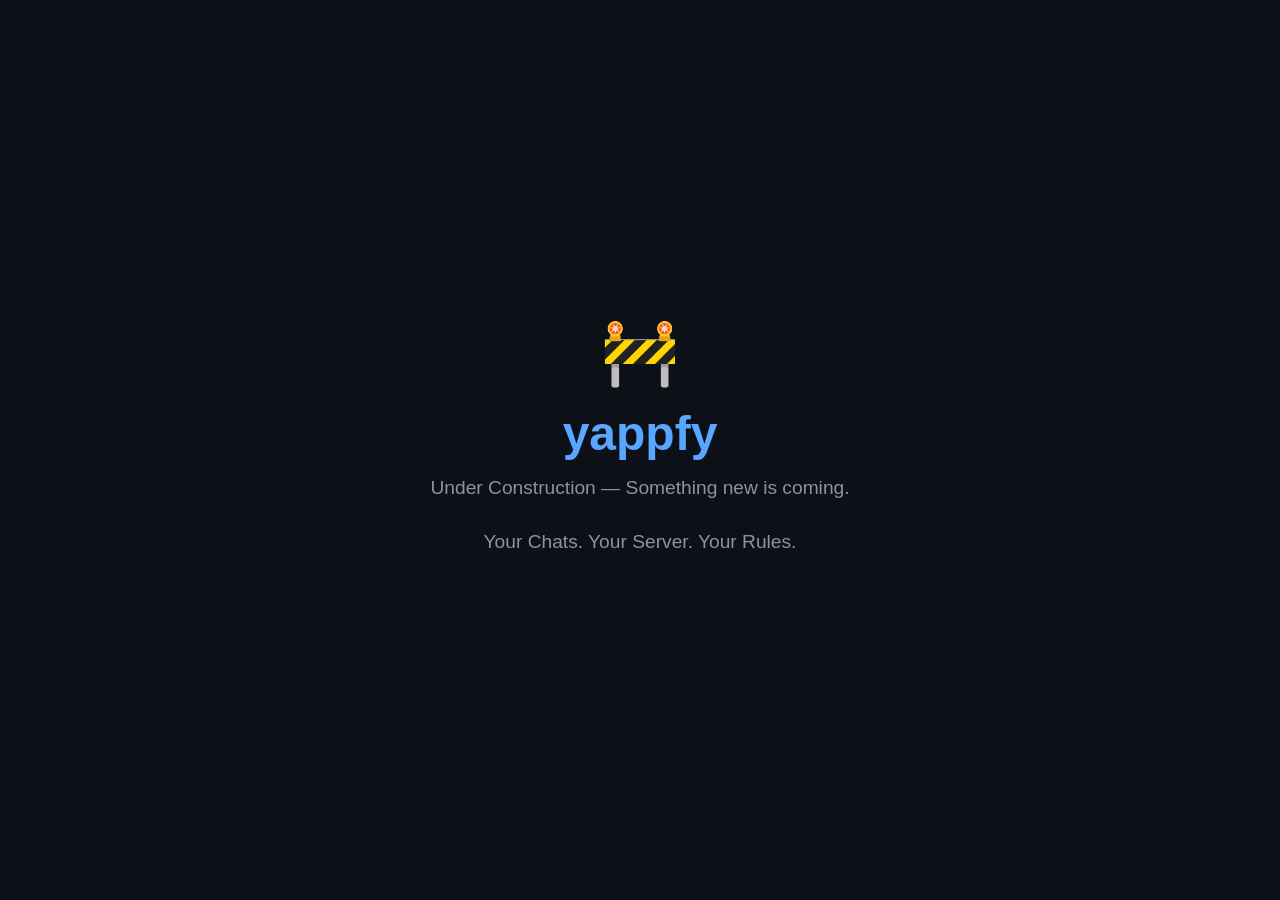
<file: index.html>
<!DOCTYPE html>
<html lang="en">
<head>
<meta charset="UTF-8">
<meta name="viewport" content="width=device-width, initial-scale=1.0">
<title>yappfy — Coming Soon</title>
<style>
  * { margin: 0; padding: 0; box-sizing: border-box; }
  body {
    font-family: -apple-system, BlinkMacSystemFont, 'Segoe UI', Roboto, sans-serif;
    background: #0d1117;
    color: #c9d1d9;
    display: flex;
    align-items: center;
    justify-content: center;
    min-height: 100vh;
    text-align: center;
  }
  .container { padding: 2rem; }
  h1 { font-size: 3rem; margin-bottom: 1rem; color: #58a6ff; }
  p { font-size: 1.2rem; color: #8b949e; margin-bottom: 2rem; }
  .emoji { font-size: 4rem; margin-bottom: 1rem; }
</style>
</head>
<body>
<div class="container">
  <div class="emoji">🚧</div>
  <h1>yappfy</h1>
  <p>Under Construction — Something new is coming.</p>
  <p>Your Chats. Your Server. Your Rules.</p>
</div>
</body>
</html>
</file>
